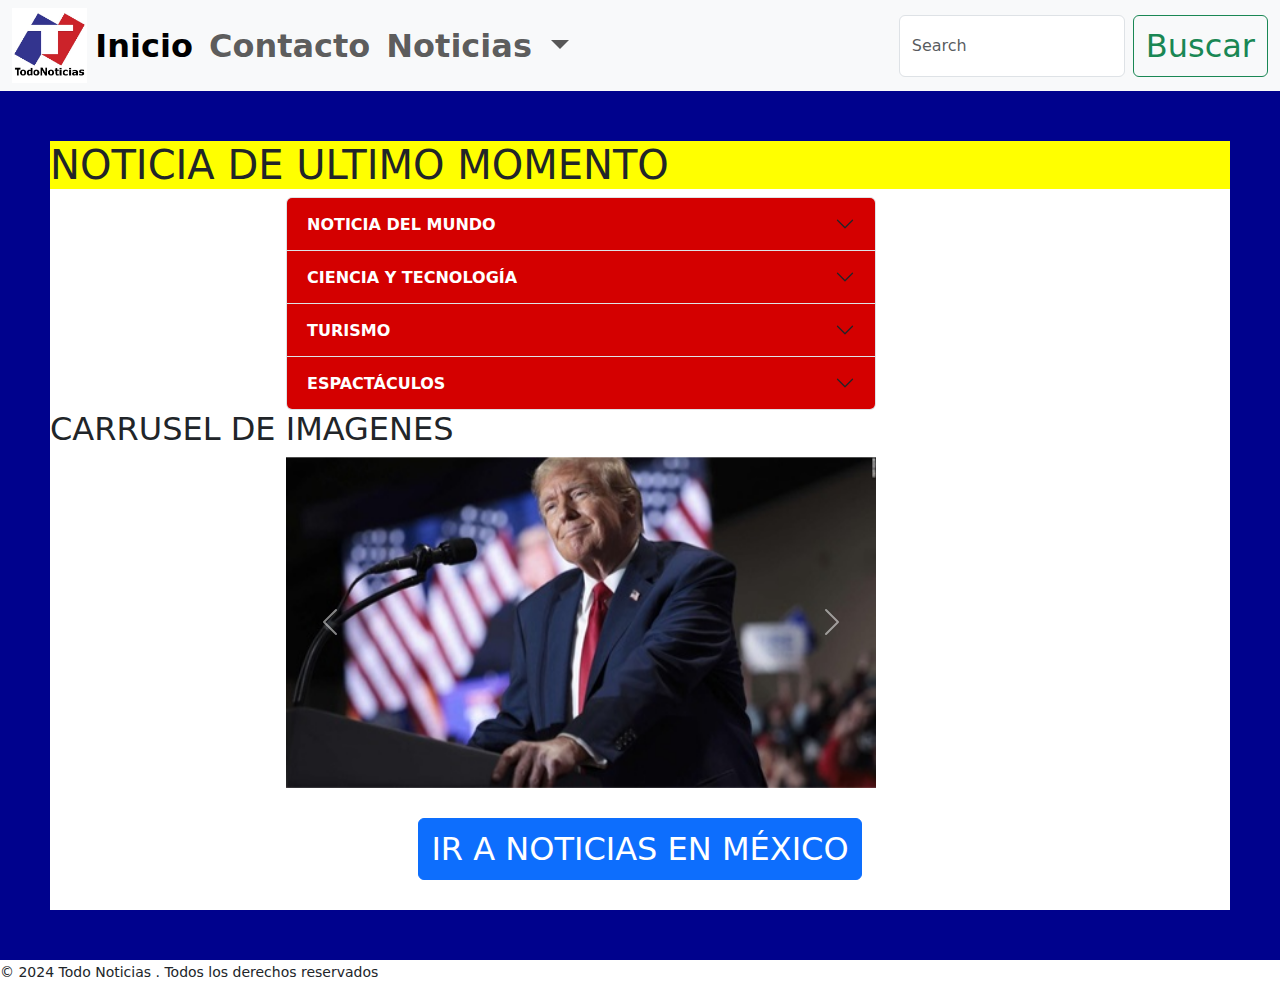
<file: index.html>
<!DOCTYPE html>
<html lang="en">

<head>
    <meta charset="UTF-8">
    <meta name="viewport" content="width=device-width, initial-scale=1.0">
    <link href="https://cdn.jsdelivr.net/npm/bootstrap@5.3.3/dist/css/bootstrap.min.css" rel="stylesheet"
        integrity="sha384-QWTKZyjpPEjISv5WaRU9OFeRpok6YctnYmDr5pNlyT2bRjXh0JMhjY6hW+ALEwIH" crossorigin="anonymous">
    <link rel="stylesheet" href="CSS/styles.css">
    <title>-- NOTICIA DE ULTIMO MOMENTO --</title>
</head>

<body>

    <Header>
        <nav class="navbar navbar-expand-lg bg-body-tertiary">
            <div class="container-fluid">
                <img class="logo" src="img/logo.jpg" alt="">
                <button class="navbar-toggler" type="button" data-bs-toggle="collapse"
                    data-bs-target="#navbarSupportedContent" aria-controls="navbarSupportedContent"
                    aria-expanded="false" aria-label="despliega menu">
                    <span class="navbar-toggler-icon"></span>
                </button>
                <div class="collapse navbar-collapse" id="navbarSupportedContent">
                    <ul class="navbar-nav me-auto mb-2 mb-lg-0">
                        <li class="nav-item">
                            <a class="nav-link active" aria-current="page" href="index.html">Inicio</a>
                        </li>
                        <li class="nav-item">
                            <a class="nav-link" href="contacto.html">Contacto</a>
                        </li>
                        <li class="nav-item dropdown">
                            <a class="nav-link dropdown-toggle" href="#" role="button" data-bs-toggle="dropdown"
                                aria-expanded="false">
                                Noticias
                            </a>
                            <ul class="dropdown-menu">
                                <li><a class="dropdown-item" href="index.html">Noticias del mundo</a></li>
                                <li><a class="dropdown-item" href="mexiconews.html">Noticias de México</a></li>
                                <li>
                                    <hr class="dropdown-divider">
                                </li>
                                <li><a class="dropdown-item" href="terminos.html">Terminos de Uso</a></li>
                            </ul>
                        </li>
                        <li class="nav-item">
                            <a class="nav-link disabled" aria-disabled="true"></a>
                        </li>
                    </ul>
                    <form class="d-flex" role="search">
                        <input class="form-control me-2" type="search" placeholder="Search" aria-label="campo de busqueda">
                        <button class="btn btn-outline-success" type="submit">Buscar</button>
                    </form>
                </div>
            </div>
        </nav>
    </Header>

    <main>
        <h1>NOTICIA DE ULTIMO MOMENTO</h1>

        <section class="main-section">
            <section class="accordion-section">
                <div class="accordion" id="accordionExample">
                    <div class="accordion-item">
                        <h2 class="accordion-header">
                            <button class="accordion-button collapsed" type="button" data-bs-toggle="collapse"
                                data-bs-target="#collapseOne" aria-expanded="false" aria-controls="collapseOne">
                                NOTICIA DEL MUNDO
                            </button>
                        </h2>
                        <div id="collapseOne" class="accordion-collapse collapse" data-bs-parent="#accordionExample">
                            <div class="accordion-body">
                                <strong>ANÁLISIS | DONALD TRUMP</strong>
                                El expresidente Donald Trump y el director ejecutivo de Tesla y propietario de X, Elon Musk, mantuvieron una conversación amistosa este lunes en X después de que su entrevista se retrasara más de 40 minutos debido a dificultades técnicas.
                                
                            </div>
                        </div>
                    </div>
                    <div class="accordion-item">
                        <h2 class="accordion-header">
                            <button class="accordion-button collapsed" type="button" data-bs-toggle="collapse"
                                data-bs-target="#collapseTwo" aria-expanded="false" aria-controls="collapseTwo">
                                CIENCIA Y TECNOLOGÍA
                            </button>
                        </h2>
                        <div id="collapseTwo" class="accordion-collapse collapse" data-bs-parent="#accordionExample">
                            <div class="accordion-body">
                                <strong>El Moon Sniper de Japón sigue desconcertando a los expertos. El módulo de
                                    alunizaje
                                    compartió imágenes de su último "día" lunar.</strong> El módulo de alunizaje japonés
                                "Moon
                                Sniper" volvió a desafiar los pronósticos, sobreviviendo a otra larga y gélida noche
                                lunar a
                                pesar de no haber sido diseñado para soportar condiciones tan duras, según la Agencia de
                                Exploración Aeroespacial de Japón.
                                Las temperaturas durante la noche lunar pueden descender hasta los 208 °F bajo cero (133
                                °C bajo
                                cero), según la NASA. Y no se esperaba que Moon Sniper resistiera siquiera una noche
                                lunar, que
                                es un periodo de oscuridad en la Luna que dura unas dos semanas.
                                El vehículo robótico, también conocido como SLIM (Smart Lander for Investigating Moon),
                                aterrizó
                                en la superficie lunar el 19 de enero. La histórica hazaña convirtió a Japón en el
                                tercer país
                                de este siglo, y el quinto de la historia, en alunizar. La nave aterrizó cerca del
                                cráter
                                Shioli, situado a unos 322 kilómetros al sur del Mar de la Tranquilidad, una región
                                cercana al
                                ecuador lunar, donde el Apolo 11 alunizó por primera vez.
                                <img class="photo-news2" src="img/luna.jpg" alt="luna">
                            </div>
                        </div>
                    </div>
                    <div class="accordion-item">
                        <h2 class="accordion-header">
                            <button class="accordion-button collapsed" type="button" data-bs-toggle="collapse"
                                data-bs-target="#collapseThree" aria-expanded="false" aria-controls="collapseThree">
                                TURISMO
                            </button>
                        </h2>
                        <div id="collapseThree" class="accordion-collapse collapse" data-bs-parent="#accordionExample">
                            <div class="accordion-body">
                                <strong>Un mes después de que ocho pasajeros de Norwegian Cruise Line
                                    quedaran varados en África.</strong>
                                cuando su barco zarpó sin ellos porque tardaban en regresar, una pareja estadounidense
                                —de
                                84 y 81 años— también fue abandonada por la compañía de cruceros en España.
                                Richard y Claudene Gordon, de Salt Lake City, Utah, se encontraban en un crucero por el
                                Mediterráneo a bordo del Norwegian Viva con familiares y amigos y esperaban celebrar el
                                85
                                cumpleaños de Richard a finales de esta semana.
                                Este lunes, mientras el barco estaba atracado en Motril (España), la pareja hizo una
                                excursión independiente a la histórica ciudad de Granada, que no fue organizada por la
                                compañía de cruceros. A su regreso, el autobús sufrió un retraso de una hora debido a
                                una
                                tormenta, según explicó Richard Gordon a CNN por teléfono.
                                <img class="photo-news3" src="img/crucero.jpg" alt="crucero">
                            </div>
                        </div>
                    </div>
                    <div class="accordion-item">
                        <h2 class="accordion-header">
                            <button class="accordion-button collapsed" type="button" data-bs-toggle="collapse"
                                data-bs-target="#collapsefour" aria-expanded="false" aria-controls="collapsefour">
                                ESPACTÁCULOS
                            </button>
                        </h2>
                        <div id="collapsefour" class="accordion-collapse collapse" data-bs-parent="#accordionExample">
                            <div class="accordion-body">
                                <strong>La novela de J.K. Rowling de 1997
                                    "Harry Potter y la piedra filosofal"
                                    fue el comienzo de lo que se convertiría en un fenómeno mundial. Ahora sale a la
                                    venta la
                                    ilustración original de la primera edición del libro.</strong>
                                Se espera que se venda por hasta US$ 600.000 en una subasta que se llevará a cabo el
                                próximo
                                mes, el valor de preventa más alto jamás otorgado a un artículo relacionado con Harry
                                Potter,
                                según la casa de subastas Sotheby's.
                                <img class="photo-news4" src="img/harry.jpg" alt="harry">
                            </div>
                        </div>
                    </div>
                </div>
            </section>
            <h2>CARRUSEL DE IMAGENES</h2>
            <section class="carousel-section">
                <div id="carouselExample" class="carousel slide">
                    <div class="carousel-inner">
                        <div class="carousel-item active">
                            <img src="img/eleciones-EU.jpg" class="d-block w-100" alt="elecciones">
                        </div>
                        <div class="carousel-item">
                            <img src="img/luna.jpg" class="d-block w-100" alt="luna">
                        </div>
                        <div class="carousel-item">
                            <img src="img/crucero.jpg" class="d-block w-100" alt="crucero">
                        </div>
                        <div class="carousel-item">
                            <img src="img/harry.jpg" class="d-block w-100" alt="crucero">
                        </div>
                    </div>
                    <button class="carousel-control-prev" type="button" data-bs-target="#carouselExample"
                        data-bs-slide="prev">
                        <span class="carousel-control-prev-icon" aria-hidden="true"></span>
                        <span class="visually-hidden">Previous</span>
                    </button>
                    <button class="carousel-control-next" type="button" data-bs-target="#carouselExample"
                        data-bs-slide="next">
                        <span class="carousel-control-next-icon" aria-hidden="true"></span>
                        <span class="visually-hidden">Next</span>
                    </button>
                </div>
            </section>

            <section class="button">
                <a class="btn btn-primary" href="mexiconews.html" role="button">IR A NOTICIAS EN MÉXICO</a>
            </section>

        </section>
    </main>

    <footer>
        <small>&copy; 2024 Todo Noticias . Todos los derechos reservados</small>
    </footer>



    <script src="https://cdn.jsdelivr.net/npm/bootstrap@5.3.3/dist/js/bootstrap.bundle.min.js"
        integrity="sha384-YvpcrYf0tY3lHB60NNkmXc5s9fDVZLESaAA55NDzOxhy9GkcIdslK1eN7N6jIeHz"
        crossorigin="anonymous"></script>
</body>

</html>
</file>
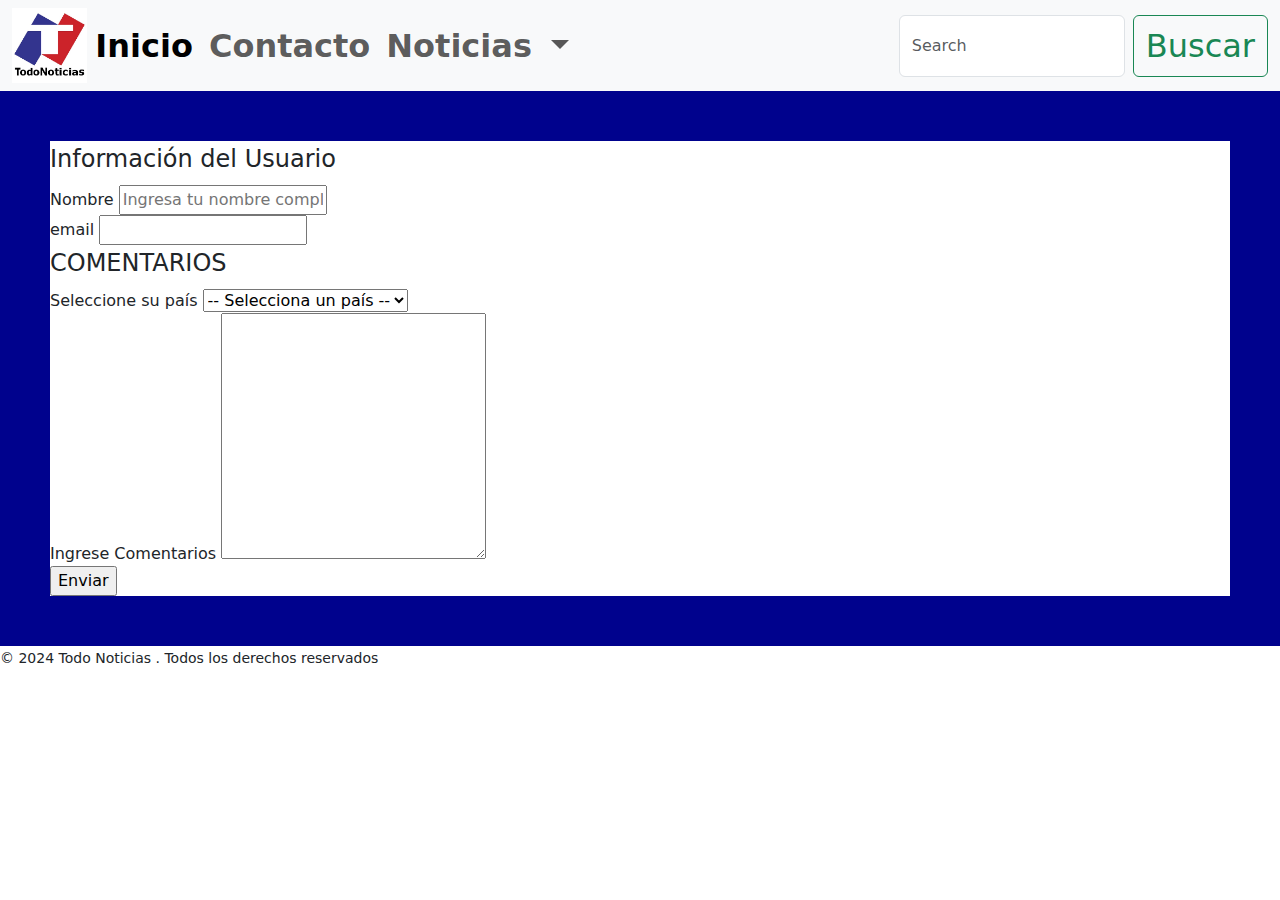
<file: contacto.html>
<!DOCTYPE html>
<html lang="en">

<head>
    <meta charset="UTF-8">
    <meta name="viewport" content="width=device-width, initial-scale=1.0">
    <link href="https://cdn.jsdelivr.net/npm/bootstrap@5.3.3/dist/css/bootstrap.min.css" rel="stylesheet"
        integrity="sha384-QWTKZyjpPEjISv5WaRU9OFeRpok6YctnYmDr5pNlyT2bRjXh0JMhjY6hW+ALEwIH" crossorigin="anonymous">
    <link rel="stylesheet" href="CSS/styles.css">
    <title>NOTICIAS EN MÉXICO</title>
</head>

<body>

    <Header>
        <nav class="navbar navbar-expand-lg bg-body-tertiary">
            <div class="container-fluid">
                <img class="logo" src="img/logo.jpg" alt="">
                <button class="navbar-toggler" type="button" data-bs-toggle="collapse"
                    data-bs-target="#navbarSupportedContent" aria-controls="navbarSupportedContent"
                    aria-expanded="false" aria-label="boton despliega menu">
                    <span class="navbar-toggler-icon"></span>
                </button>
                <div class="collapse navbar-collapse" id="navbarSupportedContent">
                    <ul class="navbar-nav me-auto mb-2 mb-lg-0">
                        <li class="nav-item">
                            <a class="nav-link active" aria-current="page" href="index.html">Inicio</a>
                        </li>
                        <li class="nav-item">
                            <a class="nav-link" href="contacto.html">Contacto</a>
                        </li>
                        <li class="nav-item dropdown">
                            <a class="nav-link dropdown-toggle" href="#" role="button" data-bs-toggle="dropdown"
                                aria-expanded="false">
                                Noticias
                            </a>
                            <ul class="dropdown-menu">
                                <li><a class="dropdown-item" href="index.html">Noticias del mundo</a></li>
                                <li><a class="dropdown-item" href="mexiconews.html">Noticias de México</a></li>
                                <li>
                                    <hr class="dropdown-divider">
                                </li>
                                <li><a class="dropdown-item" href="terminos.html">Terminos de Uso</a></li>
                            </ul>
                        </li>
                        <li class="nav-item">
                            <a class="nav-link disabled" aria-disabled="true"></a>
                        </li>
                    </ul>
                    <form class="d-flex" role="search">
                        <input class="form-control me-2" type="search" placeholder="Search" aria-label="campo de busqueda">
                        <button class="btn btn-outline-success" type="submit">Buscar</button>
                    </form>
                </div>
            </div>
        </nav>
</Header>

    <main>
        <form>
            <fieldset>
            <Legend>Información del Usuario</Legend>
                <div>
                    <label for="name">Nombre</label>
                    <input type="text" id="name" name="name" required placeholder="Ingresa tu nombre completo">
                </div>
    
                <div>
                    <label for="email">email</label>
                    <input type="email" id="email" name="email" required>
                </div>
            </fieldset>
    
            <fieldset>
            <legend>COMENTARIOS</legend>
                <div>
                    <label>Seleccione su país</label>
                    <select>
                        <option value="">-- Selecciona un país --</option>
                        <option value="mexico">México</option>
                        <option value="EU">Estados unidos</option>
                        <option value="Canada">Canadá</option>
                    </select>
                </div>
    
                <div>
                    <label>
                        Ingrese Comentarios
                        <textarea name="" id="" cols="30" rows="10"></textarea>
                    </label>
                    
                </div>
            </fieldset>
    
            <input type="submit" value="Enviar">
        </form>



    </main>

    <footer>
        <small>&copy; 2024 Todo Noticias . Todos los derechos reservados</small>
    </footer>



    <script src="https://cdn.jsdelivr.net/npm/bootstrap@5.3.3/dist/js/bootstrap.bundle.min.js"
        integrity="sha384-YvpcrYf0tY3lHB60NNkmXc5s9fDVZLESaAA55NDzOxhy9GkcIdslK1eN7N6jIeHz"
        crossorigin="anonymous"></script>
</body>

</html>
</file>
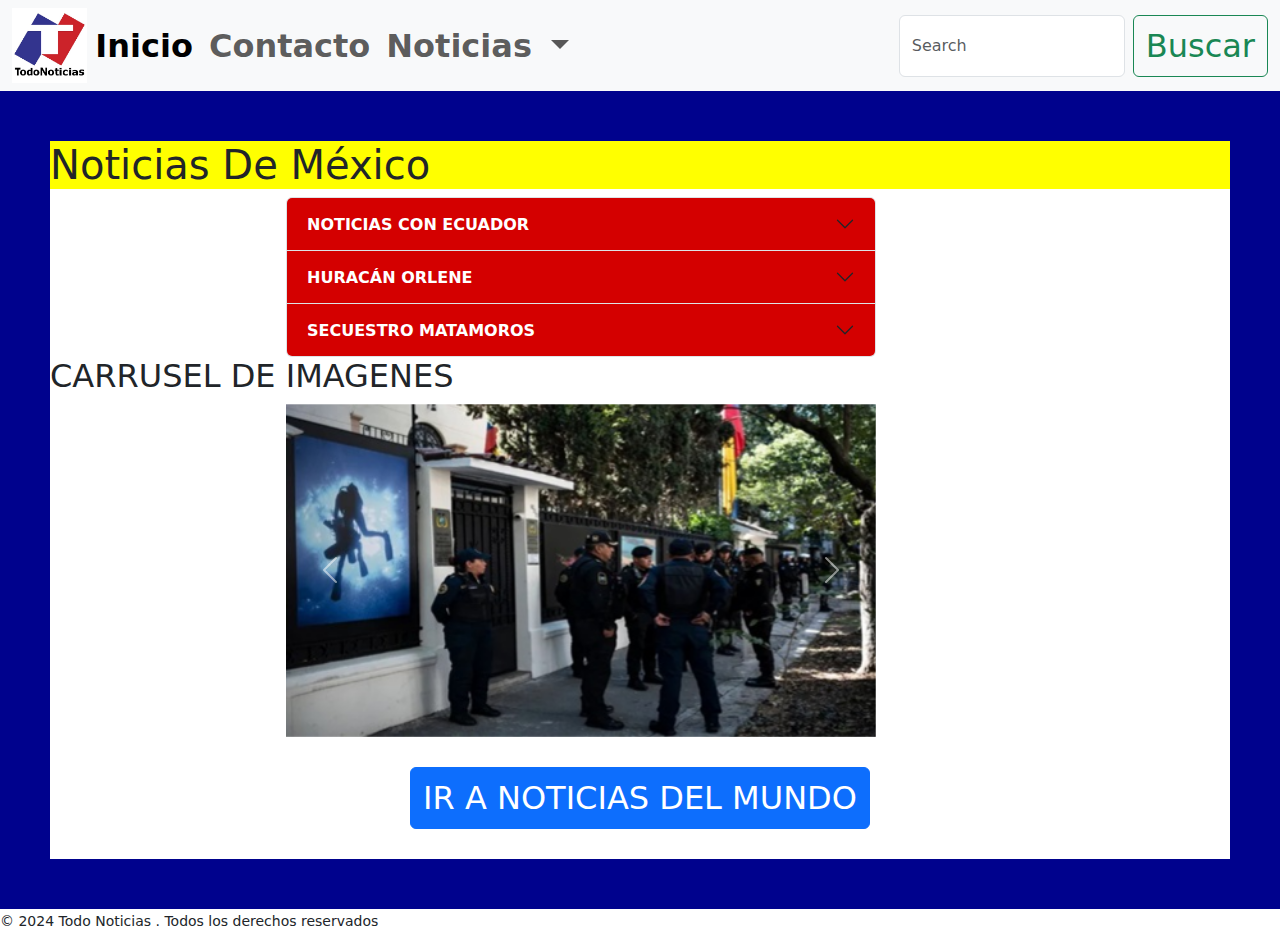
<file: mexiconews.html>
<!DOCTYPE html>
<html lang="en">

<head>
    <meta charset="UTF-8">
    <meta name="viewport" content="width=device-width, initial-scale=1.0">
    <link href="https://cdn.jsdelivr.net/npm/bootstrap@5.3.3/dist/css/bootstrap.min.css" rel="stylesheet"
        integrity="sha384-QWTKZyjpPEjISv5WaRU9OFeRpok6YctnYmDr5pNlyT2bRjXh0JMhjY6hW+ALEwIH" crossorigin="anonymous">
    <link rel="stylesheet" href="CSS/styles.css">
    <title>NOTICIAS EN MÉXICO</title>
</head>

<body>

    <Header>
        <nav class="navbar navbar-expand-lg bg-body-tertiary">
            <div class="container-fluid">
                <img class="logo" src="img/logo.jpg" alt="">
                <button class="navbar-toggler" type="button" data-bs-toggle="collapse"
                    data-bs-target="#navbarSupportedContent" aria-controls="navbarSupportedContent"
                    aria-expanded="false" aria-label="despliega menu">
                    <span class="navbar-toggler-icon"></span>
                </button>
                <div class="collapse navbar-collapse" id="navbarSupportedContent">
                    <ul class="navbar-nav me-auto mb-2 mb-lg-0">
                        <li class="nav-item">
                            <a class="nav-link active" aria-current="page" href="index.html">Inicio</a>
                        </li>
                        <li class="nav-item">
                            <a class="nav-link" href="contacto.html">Contacto</a>
                        </li>
                        <li class="nav-item dropdown">
                            <a class="nav-link dropdown-toggle" href="#" role="button" data-bs-toggle="dropdown"
                                aria-expanded="false">
                                Noticias
                            </a>
                            <ul class="dropdown-menu">
                                <li><a class="dropdown-item" href="index.html">Noticias del mundo</a></li>
                                <li><a class="dropdown-item" href="mexiconews.html">Noticias de México</a></li>
                                <li>
                                    <hr class="dropdown-divider">
                                </li>
                                <li><a class="dropdown-item" href="terminos.html">Terminos de Uso</a></li>
                            </ul>
                        </li>
                        <li class="nav-item">
                            <a class="nav-link disabled" aria-disabled="true"></a>
                        </li>
                    </ul>
                    <form class="d-flex" role="search">
                        <input class="form-control me-2" type="search" placeholder="Search" aria-label="campo de busqueda">
                        <button class="btn btn-outline-success" type="submit">Buscar</button>
                    </form>
                </div>
            </div>
        </nav>
    </Header>

    <main>
        <h1>Noticias De México</h1>

        <section class="main-section">
            <section class="accordion-section">
                <div class="accordion" id="accordionExample">
                    <div class="accordion-item">
                        <h2 class="accordion-header">
                            <button class="accordion-button collapsed" type="button" data-bs-toggle="collapse"
                                data-bs-target="#collapseOne" aria-expanded="false" aria-controls="collapseOne">
                                NOTICIAS CON ECUADOR
                            </button>
                        </h2>
                        <div id="collapseOne" class="accordion-collapse collapse" data-bs-parent="#accordionExample">
                            <div class="accordion-body">
                                <strong>Resumen de noticias de la ruptura de relaciones entre México y Ecuador del 6 de
                                    abril</strong>El personal diplomático que estaba acreditado en la Embajada de México en Quito
                                regresará junto a sus familias a territorio mexicano este domingo, luego de que el país
                                norteamericano rompiera relaciones diplomáticas con Ecuador tras el operativo de este
                                viernes en el que fuerzas de seguridad irrumpieron en la sede para detener al
                                exvicepresidente ecuatoriano Jorge Glas.
                                La canciller de Ecuador, Gabriela Sommerfeld, dijo este sábado en conferencia de prensa
                                que las fuerzas de seguridad irrumpieron este viernes en la Embajada de México en Quito
                                para arrestar al exvicepresidente Jorge Glas debido a un "riesgo real de fuga inminente"
                                <img class="photo-news1" src="img/ecuador.jpg" alt="eleccionesEU">
                            </div>
                        </div>
                    </div>
                    <div class="accordion-item">
                        <h2 class="accordion-header">
                            <button class="accordion-button collapsed" type="button" data-bs-toggle="collapse"
                                data-bs-target="#collapseTwo" aria-expanded="false" aria-controls="collapseTwo">
                                HURACÁN ORLENE
                            </button>
                        </h2>
                        <div id="collapseTwo" class="accordion-collapse collapse" data-bs-parent="#accordionExample">
                            <div class="accordion-body">
                                <strong>Resumen de noticias del huracán Orlene en México</strong> LO QUE SABEMOS.
                                El huracán Orlene llevará fuertes lluvias y la posibilidad de graves inundaciones en
                                zonas turísticas de Mazatlán
                                El huracán Orlene, de categoría 2, tiene vientos de 168 km/h con ráfagas más altas.
                                Se espera que Orlene impacte la costa sur del estado de Sinaloa y el norte de Nayarit,
                                según las autoridades de México
                                <img class="photo-news2" src="img/huracan.jpg" alt="luna">
                            </div>
                        </div>
                    </div>
                    <div class="accordion-item">
                        <h2 class="accordion-header">
                            <button class="accordion-button collapsed" type="button" data-bs-toggle="collapse"
                                data-bs-target="#collapseThree" aria-expanded="false" aria-controls="collapseThree">
                                SECUESTRO MATAMOROS
                            </button>
                        </h2>
                        <div id="collapseThree" class="accordion-collapse collapse" data-bs-parent="#accordionExample">
                            <div class="accordion-body">
                                <strong>Resumen de noticias de los estadounidenses secuestrados en Matamoros,
                                    México.</strong>
                                cuando su barco zarpó sin ellos porque tardaban en regresar, una pareja estadounidense
                                —de 84 y 81 años— también fue abandonada por la compañía de cruceros en España.
                                Richard y Claudene Gordon, de Salt Lake City, Utah, se encontraban en un crucero por el
                                Mediterráneo a bordo del Norwegian Viva con familiares y amigos y esperaban celebrar el
                                85 cumpleaños de Richard a finales de esta semana.
                                Este lunes, mientras el barco estaba atracado en Motril (España), la pareja hizo una
                                excursión independiente a la histórica ciudad de Granada, que no fue organizada por la
                                compañía de cruceros. A su regreso, el autobús sufrió un retraso de una hora debido a
                                una
                                tormenta, según explicó Richard Gordon a CNN por teléfono.
                                <img class="photo-news3" src="img/secuestro.jpg" alt="crucero">
                            </div>
                        </div>
                    </div>
                </div>
            </section>
            <h2>CARRUSEL DE IMAGENES</h2>
            <section class="carousel-section">
                <div id="carouselExample" class="carousel slide">
                    <div class="carousel-inner">
                        <div class="carousel-item active">
                            <img src="img/ecuador.jpg" class="d-block w-100" alt="elecciones">
                        </div>
                        <div class="carousel-item">
                            <img src="img/huracan.jpg" class="d-block w-100" alt="luna">
                        </div>
                        <div class="carousel-item">
                            <img src="img/crucero.jpg" class="d-block w-100" alt="crucero">
                        </div>
                        <div class="carousel-item">
                            <img src="img/secuestro.jpg" class="d-block w-100" alt="crucero">
                        </div>
                    </div>
                    <button class="carousel-control-prev" type="button" data-bs-target="#carouselExample"
                        data-bs-slide="prev">
                        <span class="carousel-control-prev-icon" aria-hidden="true"></span>
                        <span class="visually-hidden">Previous</span>
                    </button>
                    <button class="carousel-control-next" type="button" data-bs-target="#carouselExample" data-bs-slide="next">
                        <span class="carousel-control-next-icon" aria-hidden="true"></span>
                        <span class="visually-hidden">Next</span>
                    </button>
                </div>
            </section>

            <section class="button">
                <a class="btn btn-primary" href="index.html" role="button">IR A NOTICIAS DEL MUNDO</a>
            </section>

        </section>
    </main>

    <footer>
        <small>&copy; 2024 Todo Noticias . Todos los derechos reservados</small>
    </footer>



    <script src="https://cdn.jsdelivr.net/npm/bootstrap@5.3.3/dist/js/bootstrap.bundle.min.js"
        integrity="sha384-YvpcrYf0tY3lHB60NNkmXc5s9fDVZLESaAA55NDzOxhy9GkcIdslK1eN7N6jIeHz"
        crossorigin="anonymous"></script>
</body>

</html>
</file>
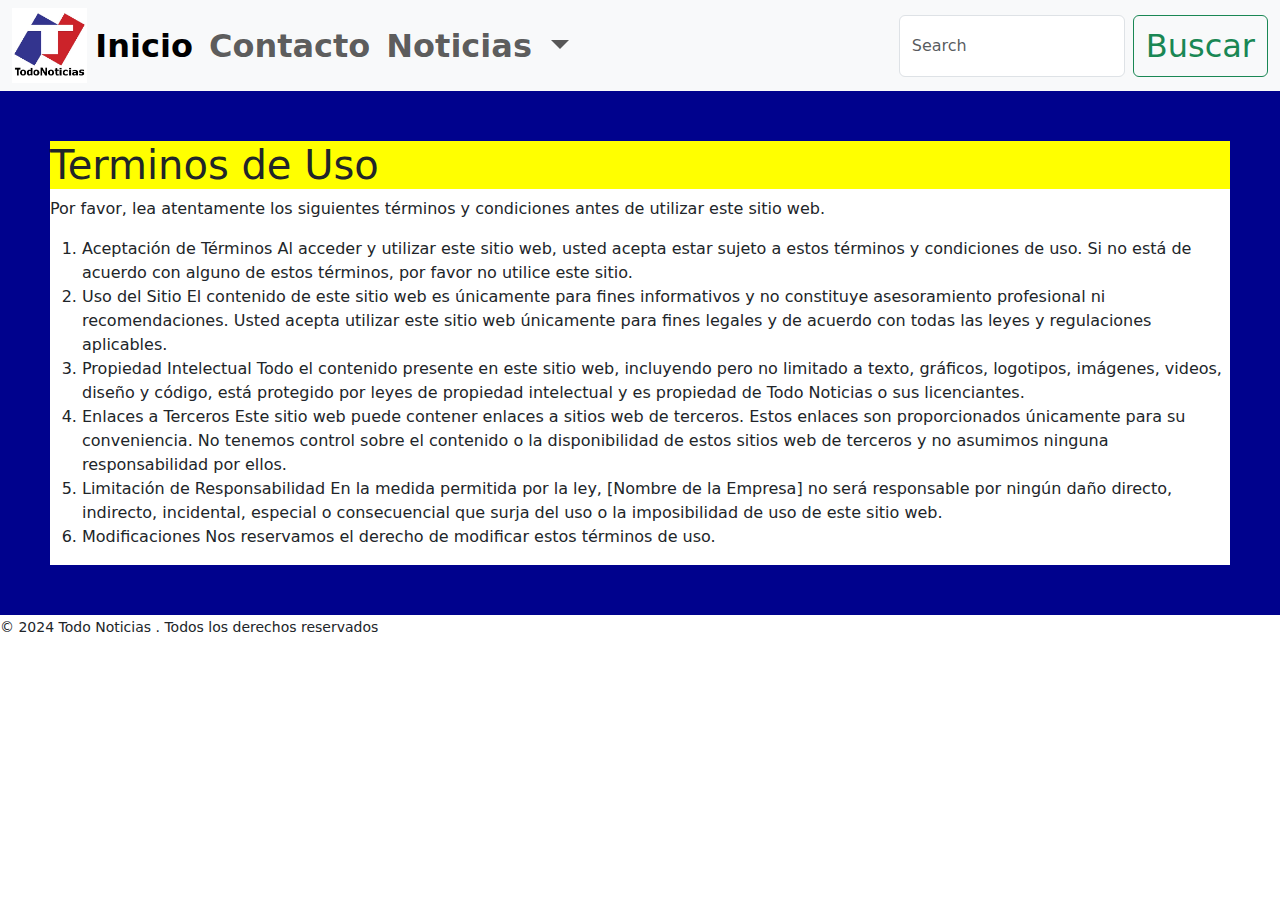
<file: terminos.html>
<!DOCTYPE html>
<html lang="en">

<head>
    <meta charset="UTF-8">
    <meta name="viewport" content="width=device-width, initial-scale=1.0">
    <link href="https://cdn.jsdelivr.net/npm/bootstrap@5.3.3/dist/css/bootstrap.min.css" rel="stylesheet"
        integrity="sha384-QWTKZyjpPEjISv5WaRU9OFeRpok6YctnYmDr5pNlyT2bRjXh0JMhjY6hW+ALEwIH" crossorigin="anonymous">
    <link rel="stylesheet" href="CSS/styles.css">
    <title>NOTICIAS EN MÉXICO</title>
</head>

<body>

    <Header>
        <nav class="navbar navbar-expand-lg bg-body-tertiary">
            <div class="container-fluid">
                <img class="logo" src="img/logo.jpg" alt="">
                <button class="navbar-toggler" type="button" data-bs-toggle="collapse"
                    data-bs-target="#navbarSupportedContent" aria-controls="navbarSupportedContent"
                    aria-expanded="false" aria-label="despliega menu">
                    <span class="navbar-toggler-icon"></span>
                </button>
                <div class="collapse navbar-collapse" id="navbarSupportedContent">
                    <ul class="navbar-nav me-auto mb-2 mb-lg-0">
                        <li class="nav-item">
                            <a class="nav-link active" aria-current="page" href="index.html">Inicio</a>
                        </li>
                        <li class="nav-item">
                            <a class="nav-link" href="contacto.html">Contacto</a>
                        </li>
                        <li class="nav-item dropdown">
                            <a class="nav-link dropdown-toggle" href="#" role="button" data-bs-toggle="dropdown"
                                aria-expanded="false">
                                Noticias
                            </a>
                            <ul class="dropdown-menu">
                                <li><a class="dropdown-item" href="index.html">Noticias del mundo</a></li>
                                <li><a class="dropdown-item" href="mexiconews.html">Noticias de México</a></li>
                                <li>
                                    <hr class="dropdown-divider">
                                </li>
                                <li><a class="dropdown-item" href="terminos.html">Terminos de Uso</a></li>
                            </ul>
                        </li>
                        <li class="nav-item">
                            <a class="nav-link disabled" aria-disabled="true"></a>
                        </li>
                    </ul>
                    <form class="d-flex" role="search">
                        <input class="form-control me-2" type="search" placeholder="Search" aria-label="campo de busqueda">
                        <button class="btn btn-outline-success" type="submit">Buscar</button>
                    </form>
                </div>
            </div>
        </nav>
    </Header>

    <main>
        <h1>Terminos de Uso</h1>

        <p>
            Por favor, lea atentamente los siguientes términos y condiciones antes de utilizar este sitio web.
        </p>

        <ol>
            <li>
                Aceptación de Términos
                Al acceder y utilizar este sitio web, usted acepta estar sujeto a estos términos y condiciones de uso. Si no
                está de acuerdo con alguno de estos términos, por favor no utilice este sitio.
            </li>
            <li>
                Uso del Sitio
            El contenido de este sitio web es únicamente para fines informativos y no constituye asesoramiento
            profesional ni recomendaciones. Usted acepta utilizar este sitio web únicamente para fines legales y de
            acuerdo con todas las leyes y regulaciones aplicables.
            </li>
            <li>
                Propiedad Intelectual
            Todo el contenido presente en este sitio web, incluyendo pero no limitado a texto, gráficos, logotipos,
            imágenes, videos, diseño y código, está protegido por leyes de propiedad intelectual y es propiedad de
            Todo Noticias o sus licenciantes.
            </li>
            <li>
                Enlaces a Terceros
            Este sitio web puede contener enlaces a sitios web de terceros. Estos enlaces son proporcionados únicamente
            para su conveniencia. No tenemos control sobre el contenido o la disponibilidad de estos sitios web de
            terceros y no asumimos ninguna responsabilidad por ellos.
            </li>
            <li>
                Limitación de Responsabilidad
            En la medida permitida por la ley, [Nombre de la Empresa] no será responsable por ningún daño directo,
            indirecto, incidental, especial o consecuencial que surja del uso o la imposibilidad de uso de este sitio
            web.
            </li>
            <li>
                Modificaciones
            Nos reservamos el derecho de modificar estos términos de uso.
            </li>
        </ol>



    </main>

    <footer>
        <small>&copy; 2024 Todo Noticias . Todos los derechos reservados</small>
    </footer>



    <script src="https://cdn.jsdelivr.net/npm/bootstrap@5.3.3/dist/js/bootstrap.bundle.min.js"
        integrity="sha384-YvpcrYf0tY3lHB60NNkmXc5s9fDVZLESaAA55NDzOxhy9GkcIdslK1eN7N6jIeHz"
        crossorigin="anonymous"></script>
</body>

</html>
</file>
<file: CSS/styles.css>
header {
    box-sizing: border-box;
    display: flex;
    flex-direction: row;
    background-color: rgb(255, 255, 255);
    align-items: center;
    justify-content: space-between;
}

.navbar {
    font-size: 2rem;
    font-weight: 700;
}

a:hover {
    transform: scale(1.02);
    background-color: rgb(185, 185, 255);
}

.logo {
    width: 6%;
    position: relative;
}

main {
    border: 50px solid rgb(0, 2, 141);
    box-sizing: border-box;
}

h1 {
    background-color: yellow;
}

.accordion {
    position: relative;
    left: 20%;
}

.accordion-button {
    background-color: rgb(212, 0, 0);
    color: rgb(255, 255, 255);
    font-weight: 700;
}

.accordion-button:hover {
    transform: scale(1.02);
    background-color: rgb(116, 1, 1);
}

.carousel {
    position: relative;
    left: 20%;
}

#accordionExample {
    width: 50%;
}

.accordion-body {
    display: flex;
    flex-direction: column;
}

#carouselExample {
    width: 50%;
}

.button {
    display: flex;
    justify-content: center;
    padding: 30px;
}

.btn {
    font-size: 2rem;
    transition: color 0.3s ease;
}

.btn:hover {
    transform: scale(1.02);
}

@media screen and (max-width:27rem) {
    .accordion-body {
        font-size: 12px;
        width: 100%;
    }

    h1, h2 {
        font-size: 1.3rem;
    }

    #accordionExample {
        width: 100%;
    }

    #carouselExample {
        width: 100%;
    }

    .accordion {
        position: relative;
        left: 0%;
    }

    .carousel {
        position: relative;
        left: 0%;
    }

    .accordion-button {
        font-size: .7rem;
    }

    .btn {
        font-size: 1rem;
    }

    .navbar {
        font-size: 1rem;
        font-weight: 700;
    }
    
}
</file>
